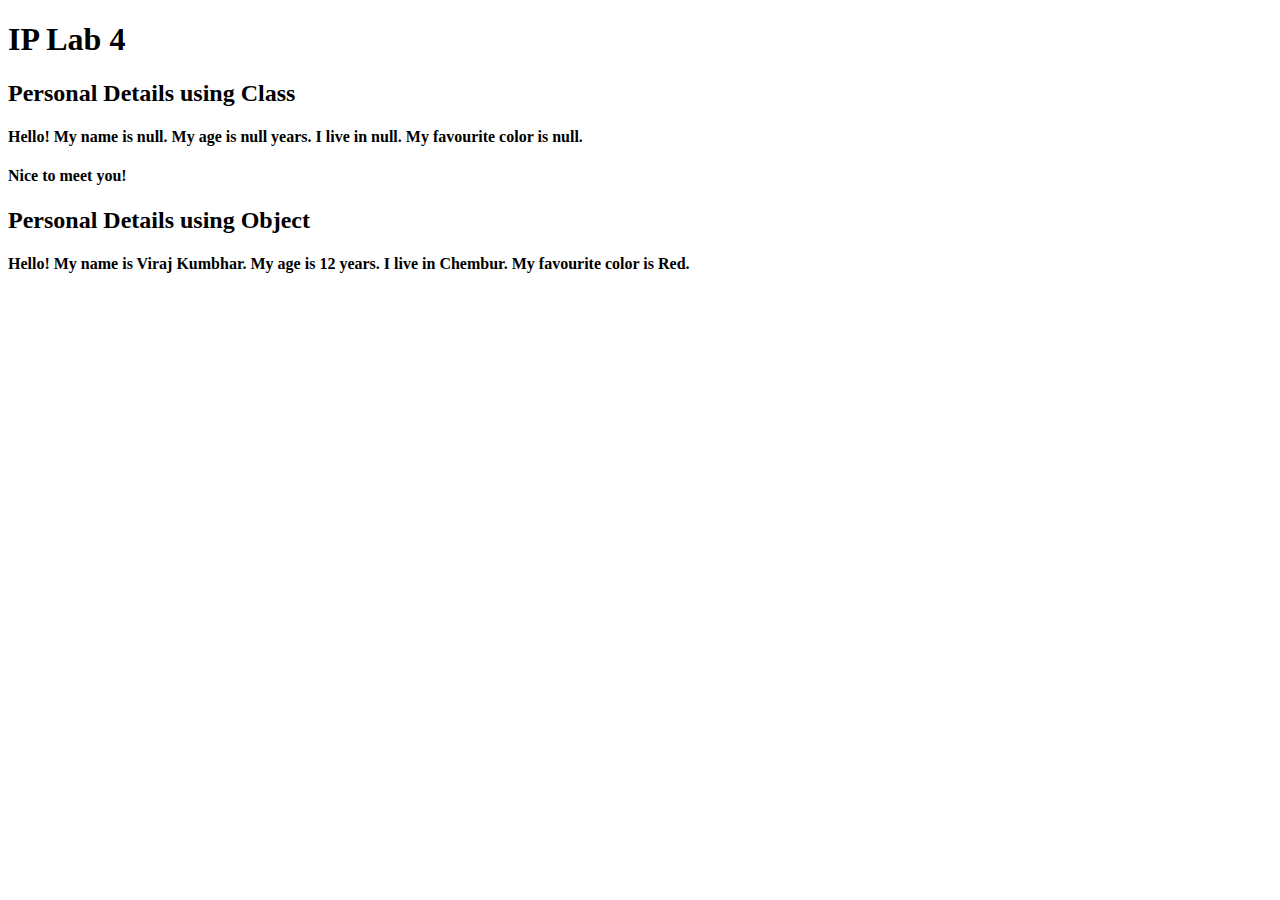
<file: tshirt Assignment 4/part2/index.html>
<!DOCTYPE html>
<html lang="en">
<head>
    <meta charset="UTF-8">
    <meta http-equiv="X-UA-Compatible" content="IE=edge">
    <meta name="viewport" content="width=device-width, initial-scale=1.0">
    <title>IP Lab 4</title>
</head>
<body>
    <h1>IP Lab 4</h1>
    <h2>Personal Details using Class</h2>
    <h4 id="info"></h4>
    <h4 id="Greet"></h4>
    <h2>Personal Details using Object</h2>
    <h4 id="info1"></h4>
  
</body>
</html>
<script>

var name= prompt("Enter your name:")
var age= prompt("Enter your age:")
var city= prompt("Enter your city:")
var color = prompt("Enter your favorite color:")

// using Person class
class Person{
    constructor(name,age,city,color){
        this.name = name;
        this.age = age;
        this.city = city;
        this.color = color;
        this.display();
        greet()

    }
    display = () =>{
        document.getElementById("info").innerHTML = (`Hello! My name is ${this.name}. My age is ${this.age} years. I live in ${this.city}. My favourite color is ${this.color}.`)
    }
    
}
const greet = () =>{
    document.getElementById("Greet").innerHTML = ("Nice to meet you!")
}

// using Person Object

const Person2 = {
    name:"Viraj Kumbhar",
    age:12,
    city:"Chembur",
    color:"Red",
    show_details: ()=>{
        document.getElementById("info1").innerHTML = (`Hello! My name is ${Person2.name}. My age is ${Person2.age} years. I live in ${Person2.city}. My favourite color is ${Person2.color}.`)
    }
}


const person1 = new Person(name,age,city,color)
console.log(Person2);
Person2.show_details();
</script>
</file>
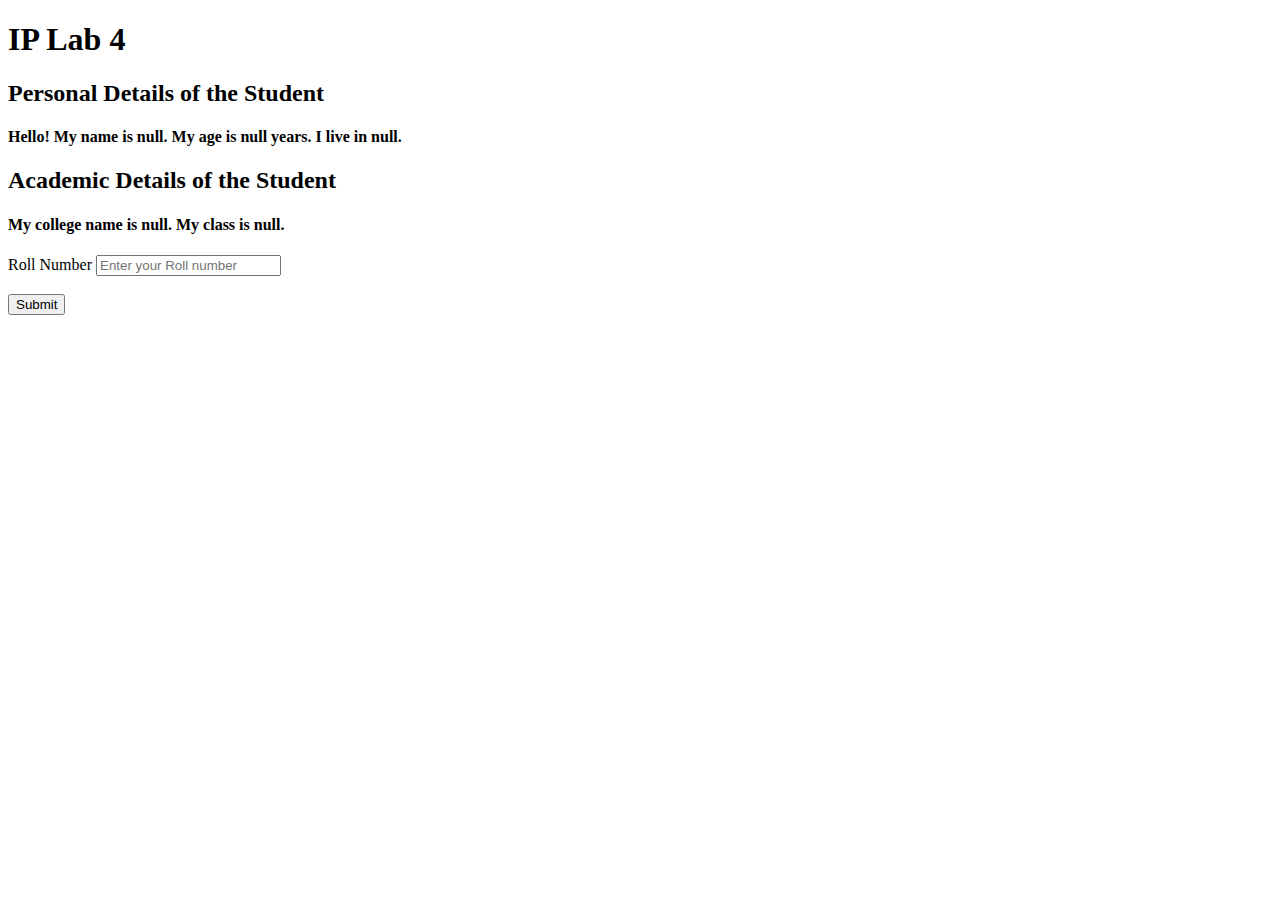
<file: tshirt Assignment 4/part3/index.html>
<!DOCTYPE html>
<html lang="en">
<head>
    <meta charset="UTF-8">
    <meta http-equiv="X-UA-Compatible" content="IE=edge">
    <meta name="viewport" content="width=device-width, initial-scale=1.0">
    <title>IP Lab 4</title>
</head>
<body>
    

    <h1>IP Lab 4</h1>
   

  
   
    <h2>Personal Details of the Student</h2>
    <h4 id="info"></h4>
    <h4 id="Greet"></h4>
    <h2>Academic Details of the Student</h2>
    <h4 id="info2"></h4>
    <label for="roll">Roll Number</label>
    <input type="number" id="roll" placeholder="Enter your Roll number">
    <br><br>
    <button type="submit" onclick="return checkError()">Submit</button>
  
</body>
</html>
<script>


class Person{
    constructor(name,age,city){
       
        this.name = name;
        this.age = age;
        this.city = city;
        console.log(this.name)
       

    }
  
    display = () =>{
        document.getElementById("info").innerHTML = (`Hello! My name is ${this.name}. My age is ${this.age} years. I live in ${this.city}.`)
        
    }
    
}
const greet = () =>{
    document.getElementById("Greet").innerHTML = ("Nice to meet you!")
}

class Student extends Person{
    constructor(){
        var name= prompt("Enter your name:");
        var college = prompt("Enter College name: ");
        var class_name = prompt("Enter class name:");
        var age= prompt("Enter your age:");
        var city= prompt("Enter your city:");
        super(name,age,city);
        this.validate_roll();
        this.display();
        this.show(college,class_name);
        

    }
    display(){
        console.log("show details")
        
      
    }
    show(college,class_name){

        document.getElementById("info2").innerHTML = (`My college name is ${college}. My class is ${class_name}.`)
      
    }
    validate_roll(roll){
        if(roll < 0){
            alert("Invalid Roll number");
            throw new Error("Invalid roll number");
        }
        
    }
}
const checkError = () => {
    var roll = document.getElementById('roll').value;
    if(roll <0){
        alert("Invalid roll number. ")
    }
    else{
        alert("Valid roll number. ")
    }

}
const person1 = new Student()

</script>
</file>
